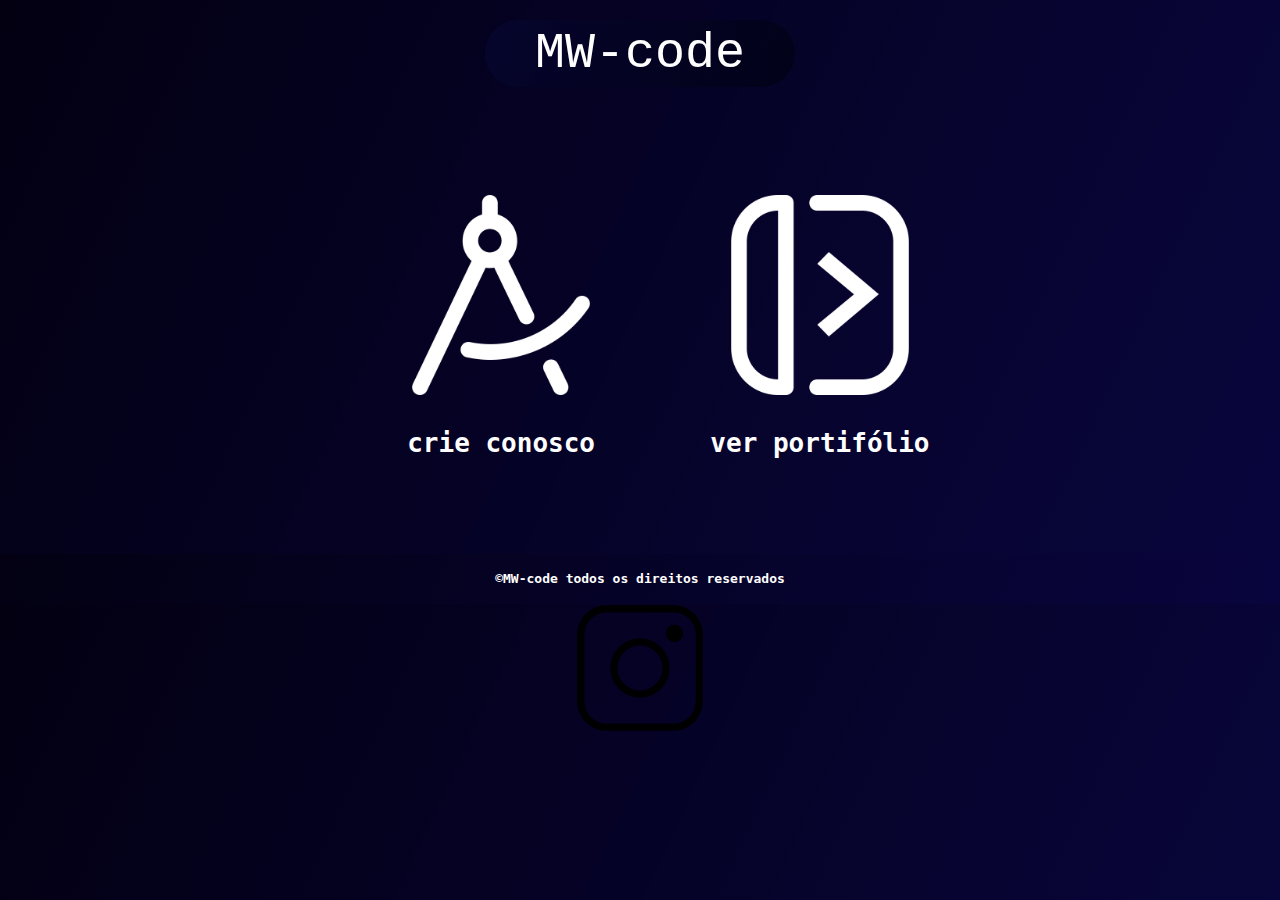
<file: index.html>
<!DOCTYPE html>
<html lang="en">
<head>
    <meta charset="UTF-8">
    <meta http-equiv="X-UA-Compatible" content="IE=edge">
    <meta name="viewport" content="width=device-width, initial-scale=1.0">
    <title>MW-Code</title>
    
    <link rel="shortcut icon" href="imagens/mw_cartola.png" type="image/x-icon">
    <link rel="stylesheet" href="css/style.css">
</head>
<body>
    <div id="main">
        <div id="cabecalho">
            <a href="">
                <div id="code">MW-code</div>
               
            </a>
            
        </div>

        <div class="conteudo">
           
            <div id="trabalho">
                
                <a href="../MW.code/trabalho.html"><img src="/imagens/compasso-w.png" width="200px"  alt="" > <br> <span class="texto-ancora"><h1>crie conosco</h1></span> </a>
            </div>
            <div id="portifolio">
                
                <a href="../MW.code/portifolio.html">
                    <img src="imagens/portifolio-w.png" width="200px" alt="">
                    <br>
                    <span class="texto-ancora"><h1>ver portifólio</h1></span> 
                </a>
            </div>
            </div>
        
        
        <div id="rdp">
            <div class="rdp"><h4>&#0169MW-code todos os direitos reservados </h4></div>
            <div class="rdp"></div><a href=""><img src="/imagens/instagram.png" width="128px" alt=""></a></div>
            
        </div>
    </div>

        

    </div>
    
</body>
</html>
</file>
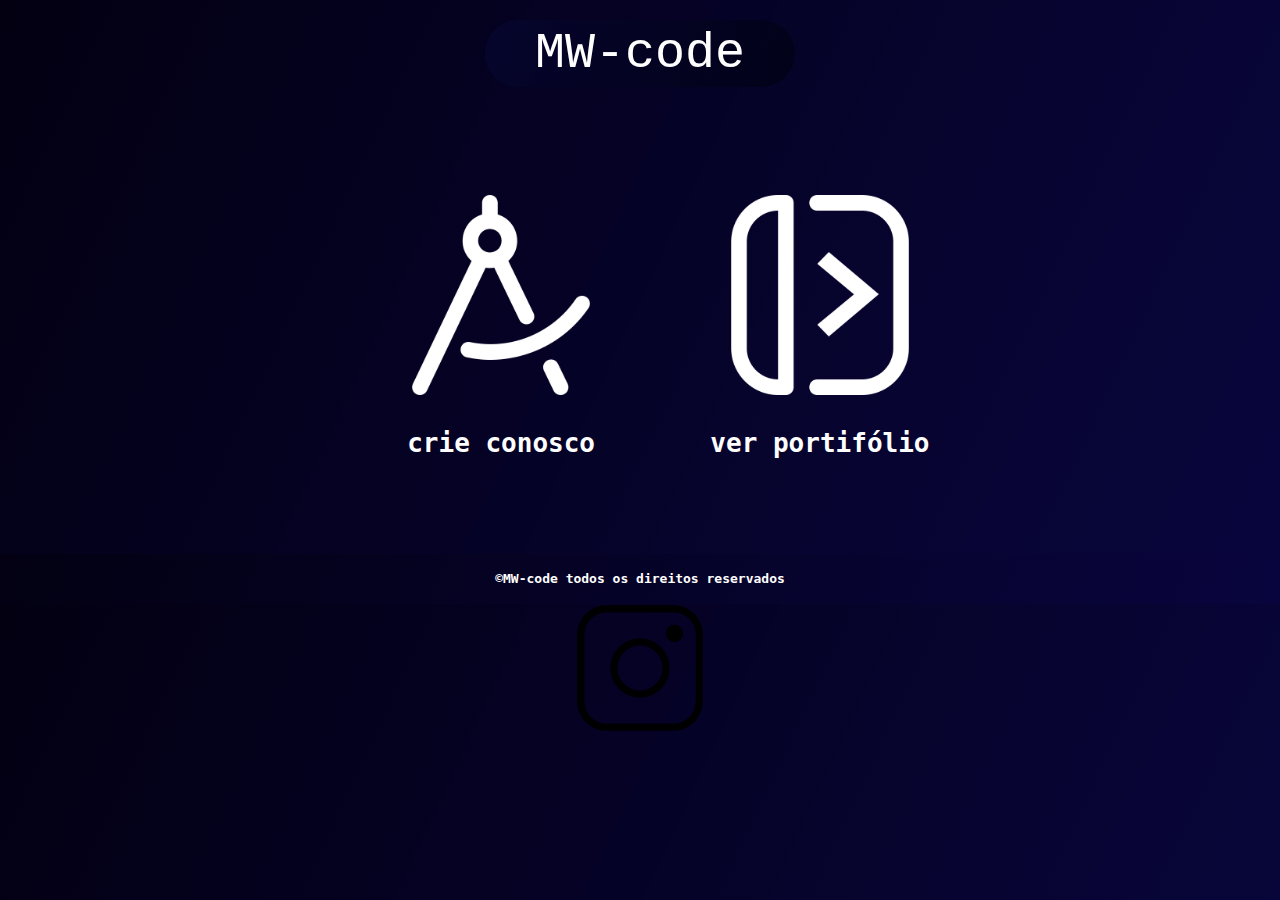
<file: Site/index.html>
<!DOCTYPE html>
<html lang="en">
<head>
    <meta charset="UTF-8">
    <meta http-equiv="X-UA-Compatible" content="IE=edge">
    <meta name="viewport" content="width=device-width, initial-scale=1.0">
    <title>MW-Code</title>
    
    <link rel="shortcut icon" href="imagens/mw_cartola.png" type="image/x-icon">
    <link rel="stylesheet" href="../Site/css/style.css">
</head>
<body>
    <div id="main">
        <div id="cabecalho">
            <a href="">
                <div id="code">MW-code</div>
               
            </a>
            
        </div>

        <div class="conteudo">
           
            <div id="trabalho">
                
                <a href=""><img src="imagens/compasso-w.png" width="200px"  alt="" > <br> <span class="texto-ancora"><h1>crie conosco</h1></span> </a>
            </div>
            <div id="portifolio">
                
                <a href="">
                    <img src="imagens/portifolio-w.png" width="200px" alt="">
                    <br>
                    <span class="texto-ancora"><h1>ver portifólio</h1></span> 
                </a>
            </div>
            </div>
        </div>

        <div id="rdp">
            <div class="rdp"><h4>&#0169MW-code todos os direitos reservados </h4></div>
            <div class="rdp"></div><a href=""><img src="/imagens/instagram.png" width="128px" alt=""></a></div>
            
        </div>

    </div>
    
</body>
</html>
</file>
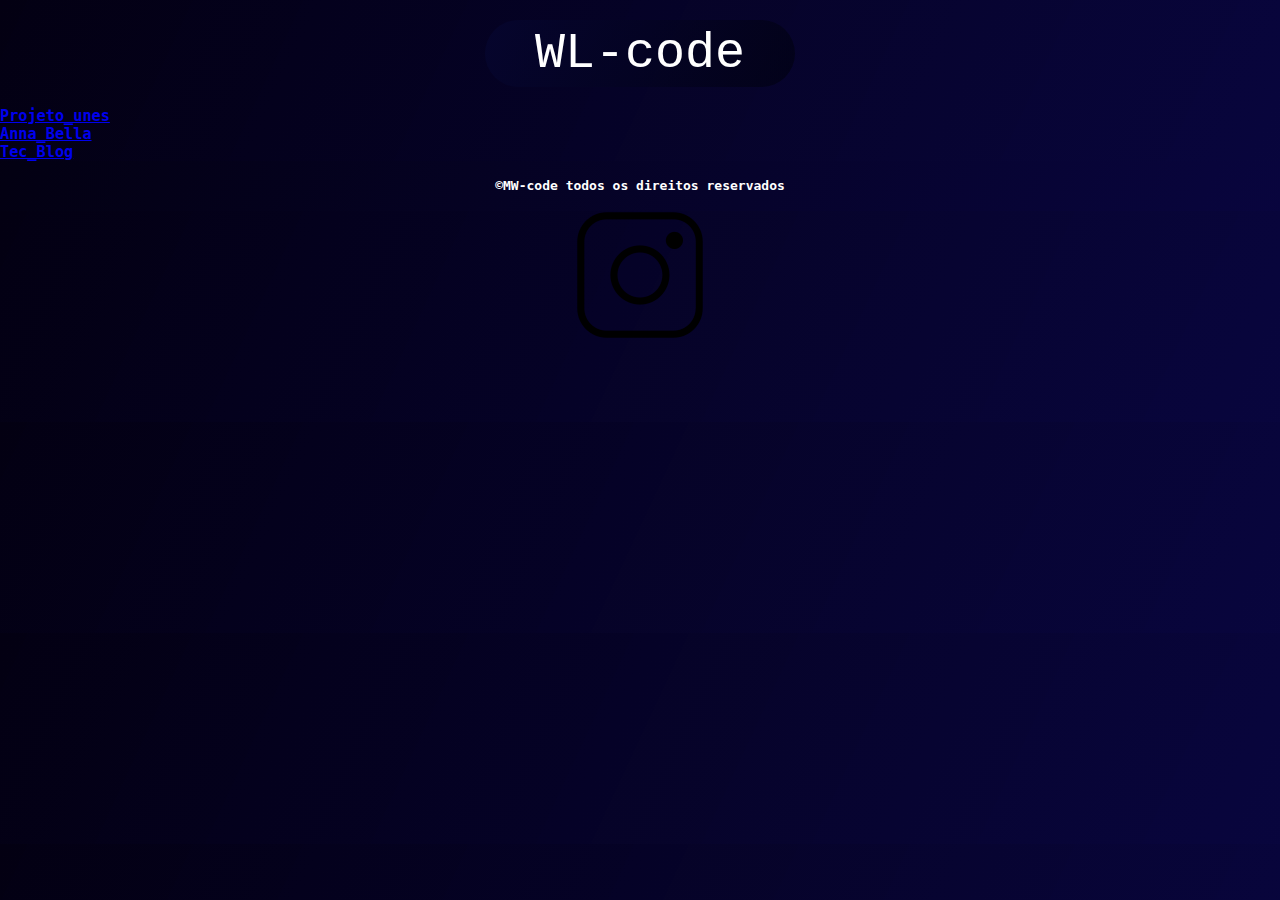
<file: portifolio.html>
<!DOCTYPE html>
<html lang="en">
<head>
    <meta charset="UTF-8">
    <meta http-equiv="X-UA-Compatible" content="IE=edge">
    <meta name="viewport" content="width=device-width, initial-scale=1.0">
    <title>Wl-Code</title>
    
    <link rel="shortcut icon" href="imagens/mw_cartola.png" type="image/x-icon">
    <link rel="stylesheet" href="css/style.css">
</head>
<body>
    <div id="main">
        <div id="cabecalho">
            <a href="index.html">
                <div id="code">WL-code</div>
               
            </a>
            
        </div>

       
        <div id="conteudo3">

            <a href="Outros_Sites/Projeto_unis/home.html">
                <div class="janela1">
                    <h3>Projeto_unes</h3>
                </div>
            </a>
        </div>
        <div id="conteudo3">
            <a href="Outros_Sites/projeto-anna-bela/paginas/home.html">
                    <div class="janela2">
                        <h3>Anna_Bella</h3>
                    </div>
                </a>
        </div>


        <div id="conteudo3">
            <a href="Outros_Sites/TecBlog/home.html">
                <div class="janela3">
                    <h3>Tec_Blog</h3>
                </div>
            </a>


            

        </div>
        
        <div id="rdp">
            <div class="rdp"><h4>&#0169MW-code todos os direitos reservados </h4></div>
            <div class="rdp"></div><a href=""><img src="/imagens/instagram.png" width="128px" alt=""></a></div>
            
        </div>
    </div>

        

    </div>
    
</body>
</html>
</file>
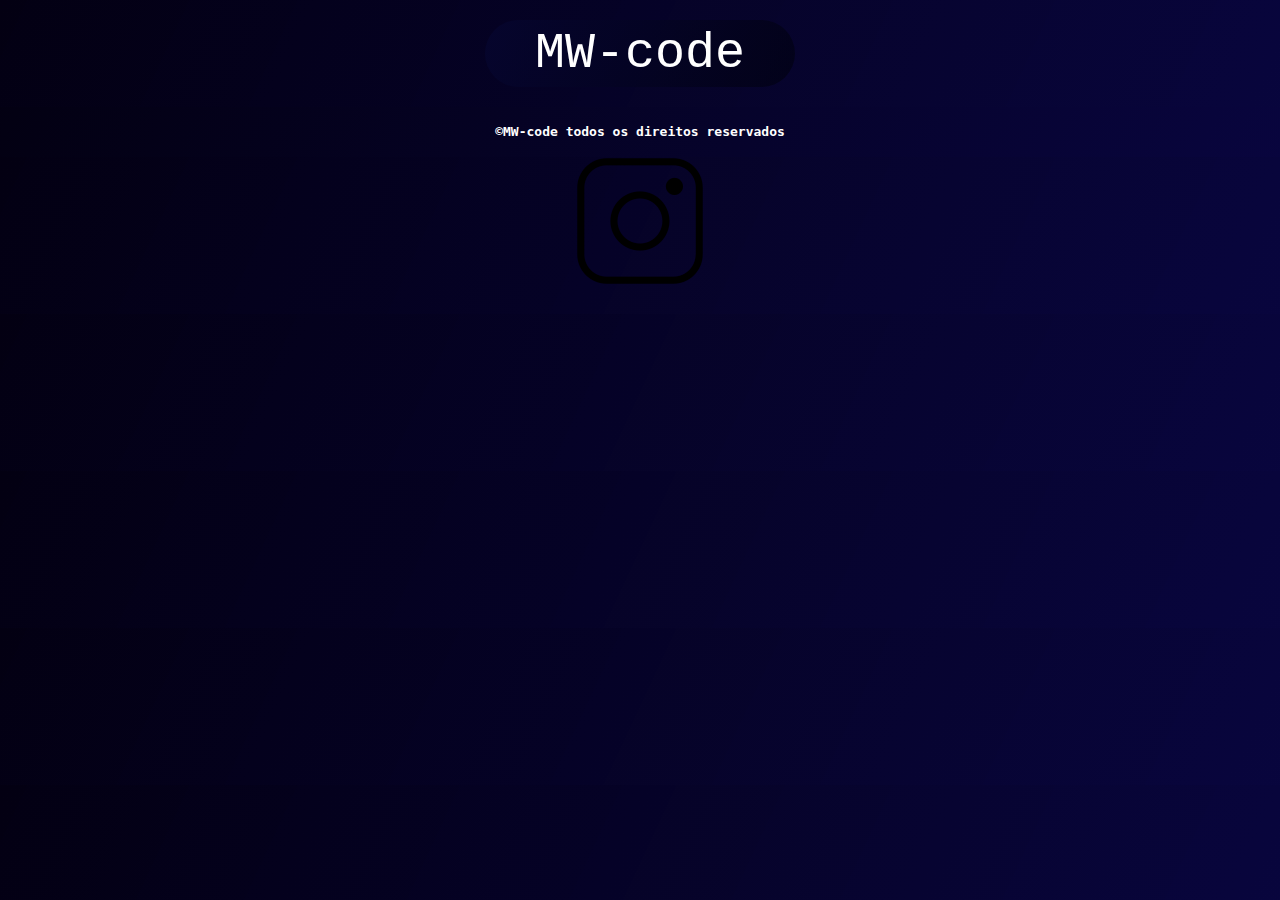
<file: trabalho.html>
<!DOCTYPE html>
<html lang="en">
<head>
    <meta charset="UTF-8">
    <meta http-equiv="X-UA-Compatible" content="IE=edge">
    <meta name="viewport" content="width=device-width, initial-scale=1.0">
    <title>Crie conosco</title>
     
    <link rel="stylesheet" href="css/style.css">
</head>
<body>
    <div id="main">
        <div id="cabecalho">
            <a href="index.html">
                <div id="code">MW-code</div>
               
            </a>
            
        </div>

        <div class="conteudo"><!--conteudo-->
           
           
         
        </div> <!--fim conteudo-->
        
        
        <div id="rdp">
            <div class="rdp"><h4>&#0169MW-code todos os direitos reservados </h4></div>
            <div class="rdp"></div><a href=""><img src="/imagens/instagram.png" width="128px" alt=""></a></div>
            
        </div>
</body>
</html>
</file>
<file: css/style.css>
*{
 
    margin: 0;
    padding: 0;
}

body{

   background: #0e025c linear-gradient( 115deg, rgba(0, 0, 0, 0.8), rgba(6, 6, 49, 0.7) );
   font-family: monospace;
   font-weight: normal;


}
#main{
    height: 100%;
}

#main #cabecalho{
    height: px;
    padding: 0;
    margin: auto ;
    background: none;
    font-family: 'Courier New', Courier, monospace;
    font-weight: normal;
    text-align: center;
    font-size: 4em;
}

#main #cabecalho #code{
     font-size: 50px;
    color: white;
    transition: 1.0s;
    
    padding: 5px 50px;
    border-radius: 2em;
    float: none;
}
#main .conteudo{
   
    
    margin-left:27%;
  
   

}
 #trabalho, #portifolio{
     display:inline-block;
   


  
   
    
    
}
#main .conteudo a{
    clear: both;
    transition: 1.6s;
    padding:0 2em;
   /* border: white 1px solid;*/
    border-radius: 2em;
    margin: 6em 1.5em;
    float: right;
    text-decoration: none;
}
    
#main .conteudo  a:hover{
        clear: both;
        background:linear-gradient( 115deg,rgba(1, 1, 18, 0.7) , rgba(6, 6, 49, 0.7)) ;
        transition: 1.6s;
        padding:0 2em;
        
        border-radius: 2em;
        margin: 6em;
        float: right;
        text-decoration: none;

}
#main #cabecalho a{
    float: none;
    margin: 20px 0;
    padding: 0;
    display: inline-block;
    text-decoration: none;

    background:linear-gradient( 115deg,  rgba(6, 6, 49, 0.702),rgba(1, 1, 18, 0.7)) ;
    border-radius: 5em;
   
    transition:1.0s;
}
#main #cabecalho a :hover{
    float: none;
    background:linear-gradient( 115deg,rgba(255, 255, 255, 0.921) , rgba(255, 255, 255, 0.537) ) ;
    margin: 0 auto;
    

    border-radius: 3em !important;

    transition: 1.5s;    
    float: none;
    text-decoration: none;
    color:rgba(6, 6, 49, 0.94) !important ;
    font-size: 50px !important;
   

}
#main .conteudo img{
    margin-bottom: 15px;
    padding: 10px;
    padding-bottom: 0;
}

.texto-ancora{
    
    
    padding:0 15px 5px 10px;
    color: white;
    margin: 0px  auto;
    text-align: center;
}

#rdp{
    height: 50px;
    clear: both;
    float: left;
    width: 100%;
    line-height: 50px;
    text-align: center;

}
.rdp{
    background:  #0e025c linear-gradient( 115deg, rgba(0, 0, 0, 0.8), rgba(6, 6, 49, 0.7) );
    clear: both;
    float: left;
    width: 100%;
    filter: url("/imagens/instagram.png");

    text-align: center;
    
}
h4{
    
    color: white;
}
</file>
<file: Site/css/style.css>
*{
 
    margin: 0;
    padding: 0;
}

body{

   background: #0e025c linear-gradient( 115deg, rgba(0, 0, 0, 0.8), rgba(6, 6, 49, 0.7) );
   font-family: monospace;
   font-weight: normal;


}
#main{
    height: 100%;
}

#main #cabecalho{
    height: px;
    padding: 0;
    margin: auto ;
    background: none;
    font-family: 'Courier New', Courier, monospace;
    font-weight: normal;
    text-align: center;
    font-size: 4em;
}

#main #cabecalho #code{
     font-size: 50px;
    color: white;
    transition: 1.0s;
    
    padding: 5px 50px;
    border-radius: 2em;
    float: none;
}
#main .conteudo{
   
    
    margin-left:27%;
  
   

}
 #trabalho, #portifolio{
     display:inline-block;
   


  
   
    
    
}
#main .conteudo a{
    clear: both;
    transition: 1.6s;
    padding:0 2em;
   /* border: white 1px solid;*/
    border-radius: 2em;
    margin: 6em 1.5em;
    float: right;
    text-decoration: none;
}
    
#main .conteudo  a:hover{
        clear: both;
        background:linear-gradient( 115deg,rgba(1, 1, 18, 0.7) , rgba(6, 6, 49, 0.7)) ;
        transition: 1.6s;
        padding:0 2em;
        
        border-radius: 2em;
        margin: 6em;
        float: right;
        text-decoration: none;

}
#main #cabecalho a{
    float: none;
    margin: 20px 0;
    padding: 0;
    display: inline-block;
    text-decoration: none;

    background:linear-gradient( 115deg,  rgba(6, 6, 49, 0.702),rgba(1, 1, 18, 0.7)) ;
    border-radius: 5em;
   
    transition:1.0s;
}
#main #cabecalho a :hover{
    float: none;
    background:linear-gradient( 115deg,rgba(255, 255, 255, 0.921) , rgba(255, 255, 255, 0.537) ) ;
    margin: 0 auto;
    

    border-radius: 3em !important;

    transition: 1.5s;    
    float: none;
    text-decoration: none;
    color:rgba(6, 6, 49, 0.94) !important ;
    font-size: 50px !important;
   

}
#main .conteudo img{
    margin-bottom: 15px;
    padding: 10px;
    padding-bottom: 0;
}

.texto-ancora{
    
    
    padding:0 15px 5px 10px;
    color: white;
    margin: 0px  auto;
    text-align: center;
}

#rdp{
    height: 50px;
    clear: both;
    float: left;
    width: 100%;
    line-height: 50px;
    text-align: center;

}
.rdp{
    background:  #0e025c linear-gradient( 115deg, rgba(0, 0, 0, 0.8), rgba(6, 6, 49, 0.7) );
    clear: both;
    float: left;
    width: 100%;
    filter: url("/imagens/instagram.png");

    text-align: center;
    
}
h4{
    
    color: white;
}
</file>
